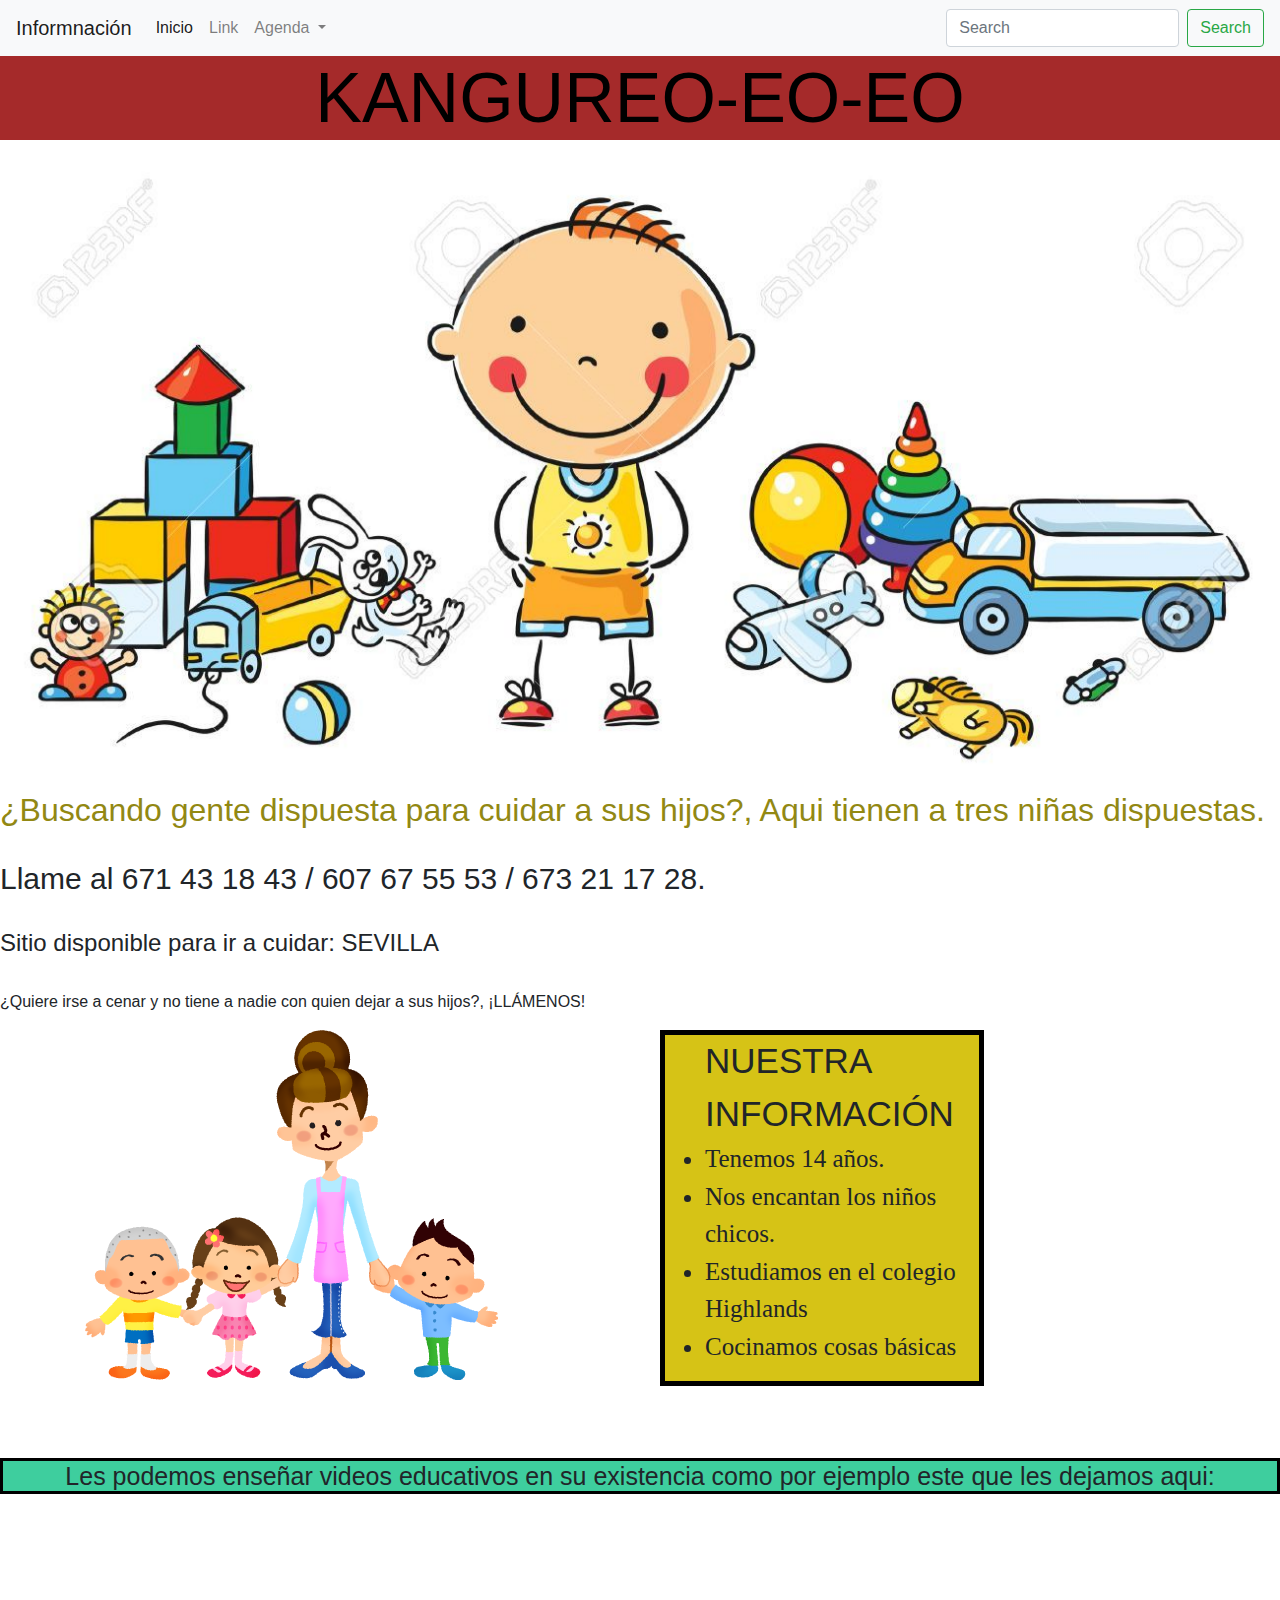
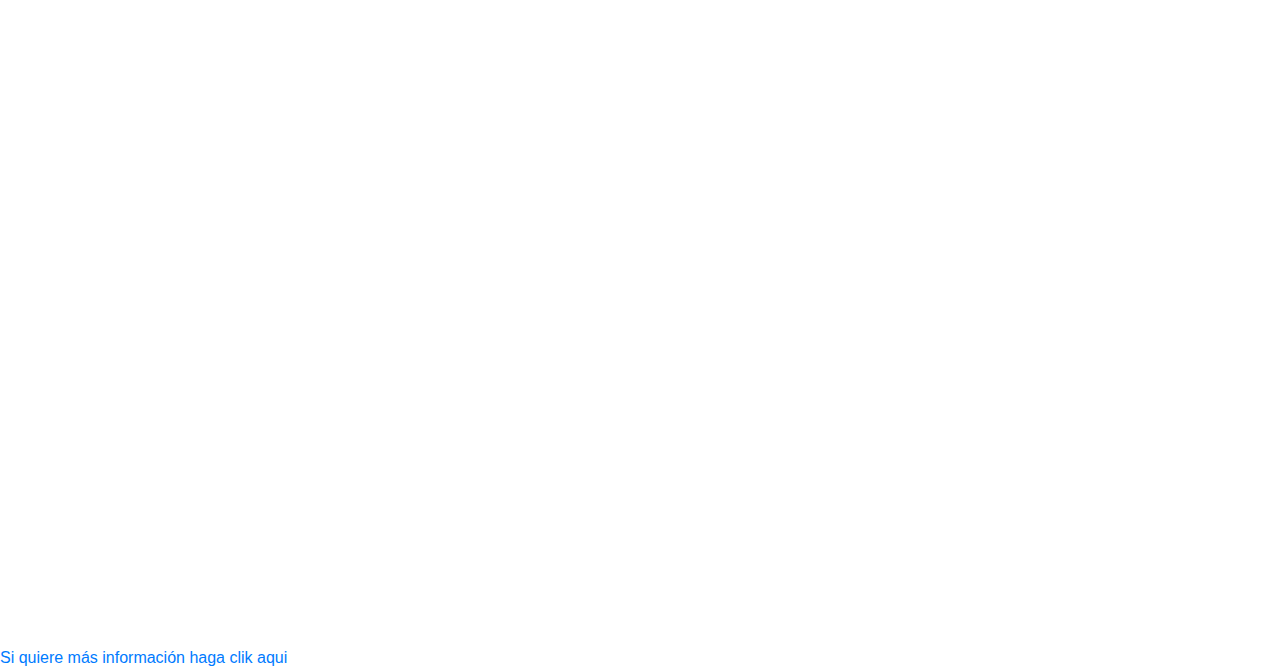
<file: index.html>
<!DOCTYPE html>
<html lang="es">
    <head>
        <meta http-equiv="Content-Type" content="text/html ;charset=utf-8"/>
        <title> KANGUREO-EO-EO</title>
        <link rel="stylesheet" href="style.css"/>
        <link rel="stylesheet" href="https://stackpath.bootstrapcdn.com/bootstrap/4.3.1/css/bootstrap.min.css" integrity="sha384-ggOyR0iXCbMQv3Xipma34MD+dH/1fQ784/j6cY/iJTQUOhcWr7x9JvoRxT2MZw1T" crossorigin="anonymous">
        <script src="https://code.jquery.com/jquery-3.3.1.slim.min.js" integrity="sha384-q8i/X+965DzO0rT7abK41JStQIAqVgRVzpbzo5smXKp4YfRvH+8abtTE1Pi6jizo" crossorigin="anonymous"></script>
<script src="https://cdnjs.cloudflare.com/ajax/libs/popper.js/1.14.7/umd/popper.min.js" integrity="sha384-UO2eT0CpHqdSJQ6hJty5KVphtPhzWj9WO1clHTMGa3JDZwrnQq4sF86dIHNDz0W1" crossorigin="anonymous"></script>
<script src="https://stackpath.bootstrapcdn.com/bootstrap/4.3.1/js/bootstrap.min.js" integrity="sha384-JjSmVgyd0p3pXB1rRibZUAYoIIy6OrQ6VrjIEaFf/nJGzIxFDsf4x0xIM+B07jRM" crossorigin="anonymous"></script>
    </head>
    <body>
            <nav class="navbar navbar-expand-lg navbar-light bg-light">
                    <a class="navbar-brand" href="#">Informnación</a>
                    <button class="navbar-toggler" type="button" data-toggle="collapse" data-target="#navbarSupportedContent" aria-controls="navbarSupportedContent" aria-expanded="false" aria-label="Toggle navigation">
                      <span class="navbar-toggler-icon"></span>
                    </button>
                  
                    <div class="collapse navbar-collapse" id="navbarSupportedContent">
                      <ul class="navbar-nav mr-auto">
                        <li class="nav-item active">
                          <a class="nav-link" href="index.html">Inicio <span class="sr-only">(current)</span></a>
                        </li>
                        <li class="nav-item">
                          <a class="nav-link" href="#">Link</a>
                        </li>
                        <li class="nav-item dropdown">
                          <a class="nav-link dropdown-toggle" href="#" id="navbarDropdown" role="button" data-toggle="dropdown" aria-haspopup="true" aria-expanded="false">
                            Agenda
                          </a>
                          <div class="dropdown-menu" aria-labelledby="navbarDropdown">
                            <a class="dropdown-item" href="costes.html">Costes</a>
                            <a class="dropdown-item" href="calendario.html">Calendario</a>
                            <div class="dropdown-divider"></div>
                            <a class="dropdown-item" href="#"> </a>
                          </div>
                        </li>
                        <li class="nav-item">
                          <a class="nav-link disabled" href="#" tabindex="-1" aria-disabled="true"></a>
                        </li>
                      </ul>
                      <form class="form-inline my-2 my-lg-0">
                        <input class="form-control mr-sm-2" type="search" placeholder="Search" aria-label="Search">
                        <button class="btn btn-outline-success my-2 my-sm-0" type="submit">Search</button>
                      </form>
                    </div>
                  </nav>
        <h1 class="titulo1">KANGUREO-EO-EO</h1>
                <div id="carouselExampleSlidesOnly" class="carousel slide" data-ride="carousel">
                        <div class="carousel-inner">
                          <div class="carousel-item active">
                              <img src="foto3.jpg" class="d-block w-100" alt="...">
                          </div>
                          <div class="carousel-item">
                            <img src="foto2.jpg" class="d-block w-100" alt="...">
                          </div>
                          <div class="carousel-item">
                            <img src="canguro.png" class="d-block w-100" alt="...">
                          </div>
                        </div>
                      </div>
        <h2 class="titulo2">¿Buscando gente dispuesta para cuidar a sus hijos?, Aqui tienen a tres niñas dispuestas.</h2>
        <br>
        <h3 class="titulo3"> Llame al 671 43 18 43 / 607 67 55 53 / 673 21 17 28.</h3>
        <br>
        <h4 class="titulo4">Sitio disponible para ir a cuidar: SEVILLA</h4>
        <br>
        <p class="titulo5">¿Quiere irse a cenar y no tiene a nadie con quien dejar a sus hijos?, ¡LLÁMENOS!</p>
        
        <div class="container">
            <div class ="row">
                <div class="col">
                        <img src="canguro.png" alt="canguro">
                </div>
                <div class= "col">
                        <div class="cuadro">
                                <ul class="titulo7">NUESTRA INFORMACIÓN
                                        <li class="f8">Tenemos 14 años.</li>
                                        <li class="f8">Nos encantan los niños chicos.</li>
                                        <li class="f8">Estudiamos en el colegio Highlands</li>
                                        <li class="f8">Cocinamos cosas básicas</li>
                                </ul>
                            </div>     
                </div>
            </div>
        </div>
        
        <br><br>
       <br>
       <h5 class="f10">Les podemos enseñar videos educativos en su existencia como por ejemplo este que les dejamos aqui:</h5>
       <br>
       <div class="embed-responsive embed-responsive-16by9">

         

        <iframe width="853" height="480" src="https://www.youtube.com/embed/6Py7LR9INow" frameborder="0" allow="accelerometer; autoplay; encrypted-media; gyroscope; picture-in-picture" allowfullscreen></iframe>        <a href="https://yoopies.es/" class="titulo6">Si quiere más información haga clik aqui</a>
        
    </body>
</html>
</file>
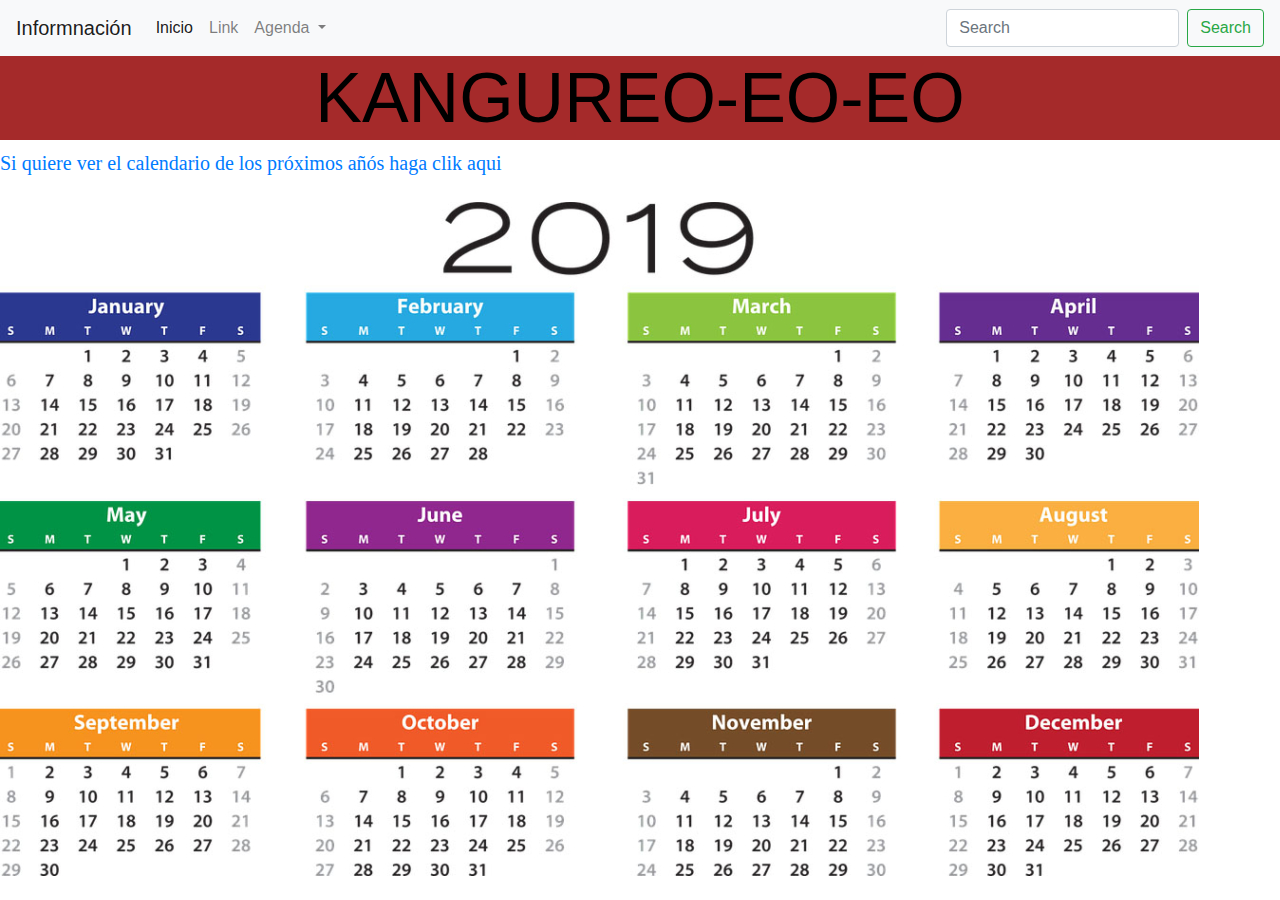
<file: calendario.html>
<!DOCTYPE html>
<html lang="es">
    <head>
        <meta http-equiv="Content-Type" content="text/html ;charset=utf-8"/>
        <title> KANGUREO-EO-EO</title>
        <link rel="stylesheet" href="style.css"/>
        <link rel="stylesheet" href="https://stackpath.bootstrapcdn.com/bootstrap/4.3.1/css/bootstrap.min.css" integrity="sha384-ggOyR0iXCbMQv3Xipma34MD+dH/1fQ784/j6cY/iJTQUOhcWr7x9JvoRxT2MZw1T" crossorigin="anonymous">
        <script src="https://code.jquery.com/jquery-3.3.1.slim.min.js" integrity="sha384-q8i/X+965DzO0rT7abK41JStQIAqVgRVzpbzo5smXKp4YfRvH+8abtTE1Pi6jizo" crossorigin="anonymous"></script>
        <script src="https://cdnjs.cloudflare.com/ajax/libs/popper.js/1.14.7/umd/popper.min.js" integrity="sha384-UO2eT0CpHqdSJQ6hJty5KVphtPhzWj9WO1clHTMGa3JDZwrnQq4sF86dIHNDz0W1" crossorigin="anonymous"></script>
        <script src="https://stackpath.bootstrapcdn.com/bootstrap/4.3.1/js/bootstrap.min.js" integrity="sha384-JjSmVgyd0p3pXB1rRibZUAYoIIy6OrQ6VrjIEaFf/nJGzIxFDsf4x0xIM+B07jRM" crossorigin="anonymous"></script>
    </head>
    <body>

            <nav class="navbar navbar-expand-lg navbar-light bg-light">
                    <a class="navbar-brand" href="#">Informnación</a>
                    <button class="navbar-toggler" type="button" data-toggle="collapse" data-target="#navbarSupportedContent" aria-controls="navbarSupportedContent" aria-expanded="false" aria-label="Toggle navigation">
                      <span class="navbar-toggler-icon"></span>
                    </button>
                  
                    <div class="collapse navbar-collapse" id="navbarSupportedContent">
                      <ul class="navbar-nav mr-auto">
                        <li class="nav-item active">
                          <a class="nav-link" href="index.html">Inicio <span class="sr-only">(current)</span></a>
                        </li>
                        <li class="nav-item">
                          <a class="nav-link" href="#">Link</a>
                        </li>
                        <li class="nav-item dropdown">
                          <a class="nav-link dropdown-toggle" href="#" id="navbarDropdown" role="button" data-toggle="dropdown" aria-haspopup="true" aria-expanded="false">
                            Agenda
                          </a>
                          <div class="dropdown-menu" aria-labelledby="navbarDropdown">
                            <a class="dropdown-item" href="costes.html">Costes</a>
                            <a class="dropdown-item" href="calendario.html">Calendario</a>
                            <div class="dropdown-divider"></div>
                            <a class="dropdown-item" href="#"> </a>
                          </div>
                        </li>
                        <li class="nav-item">
                          <a class="nav-link disabled" href="#" tabindex="-1" aria-disabled="true"></a>
                        </li>
                      </ul>
                      <form class="form-inline my-2 my-lg-0">
                        <input class="form-control mr-sm-2" type="search" placeholder="Search" aria-label="Search">
                        <button class="btn btn-outline-success my-2 my-sm-0" type="submit">Search</button>
                      </form>
                    </div>
                 </nav>

                  <h1 class="titulo1">KANGUREO-EO-EO</h1>
                  <a href="https://www.calendario-365.es/calendario-2019.html" class="f9">Si quiere ver el calendario de los próximos añós haga clik aqui</a>
                  <br>
                  <br>
                  <img src="f1.jpg" alt="canguro">


                  
    </body>
</file>
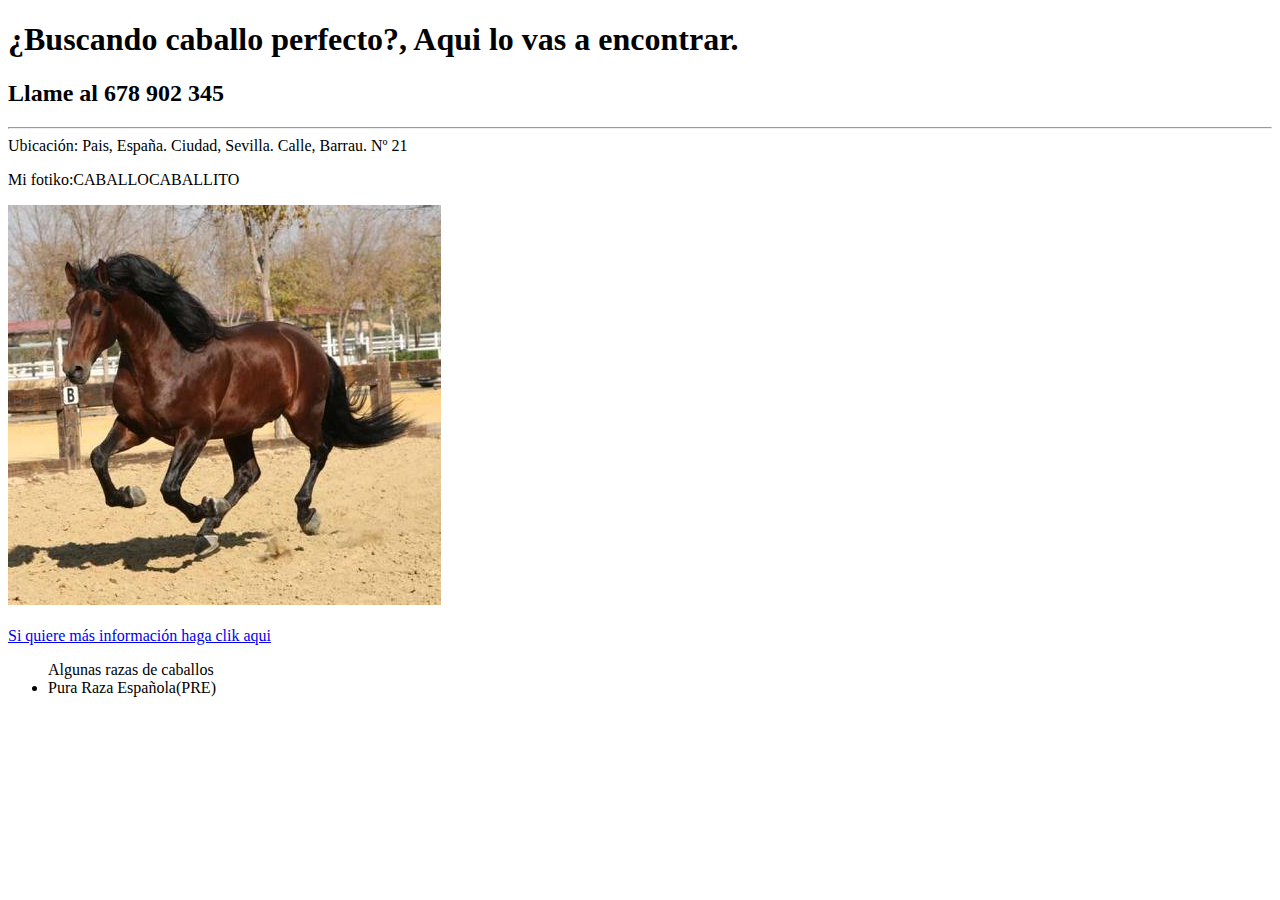
<file: index 2.html>
<!DOCTYPE html>
<html lang="es">
    <head>
        <meta http-equiv="Content-Type" content="text/html ;charset=utf-8"/>
        <title>
            CABALLOCABALLITO
        </title>
    </head>
    <body>
        <h1>¿Buscando caballo perfecto?, Aqui lo vas a encontrar.</h1>
        <h2>Llame al 678 902 345</h2>
        <hr>Ubicación: Pais, España. Ciudad, Sevilla. Calle, Barrau. Nº 21
        <p>Mi fotiko:CABALLOCABALLITO</p>
        <img src="caballo.jpg" alt="CABALLOCABALLITO">

        <br><br>

        <a href="http://www.caballopedia.com/curiosidades-caballos/">Si quiere más información haga clik aqui</a>

            <ul>Algunas razas de caballos
                    <li>Pura Raza Española(PRE)</li>
            </ul>
    </body>
</html>
</file>
<file: style.css>
body
{
    background-color: rgb(221, 152, 152);
    
}

.titulo1{
    color: rgb(0, 0, 0);
    font-size: 70px;
    background-color: rgb(165, 42, 42);
    text-align: center;
}

.titulo2{
    color: rgb(146, 136, 19);
}

.titulo3{
    font-size: 30px;
    font-family: Impact, Haettenschweiler, 'Arial Narrow Bold', sans-serif;
    
}

.titulo4{
    font-family: 'Segoe UI', Tahoma, Geneva, Verdana, sans-serif;
    font-size: 50;
}

.titulo5{
    font-family: 'Gill Sans', 'Gill Sans MT', Calibri, 'Trebuchet MS', sans-serif;
}

.titulo6{
    font-family: 'Lucida Sans', 'Lucida Sans Regular', 'Lucida Grande', 'Lucida Sans Unicode', Geneva, Verdana, sans-serif;
}

.f2{
    font-size: 40px;
    font-family: Blippo, fantasy;
    
}

.f1{
    font-size: 40px;
    font-family: Stencil Std, fantasy;
}

.f8{
    font-family: Marker Felt;
    font-size: 25px;
}

.cuadro {
    border-style: solid;
    border-width: 5px;
    border-color: hsl(0, 0%, 0%) !important;
    background-color: rgb(214, 195, 22) !important;
    width: 60%;
    margin-left:5px;
}

.titulo7{
    font-size: 35px;
    font-family: Arial, Helvetica, sans-serif;
}

.f9{
    font-size: 20px;
    font-family: Blippo, fantasy;
}

.f10{
    background-color: rgb(62, 206, 158);
    font-size: 25px;
    border-color: rgb(0, 0, 0);
    border-width: 5pxn;
    text-align: center;
    border-style: solid;
}
</file>
